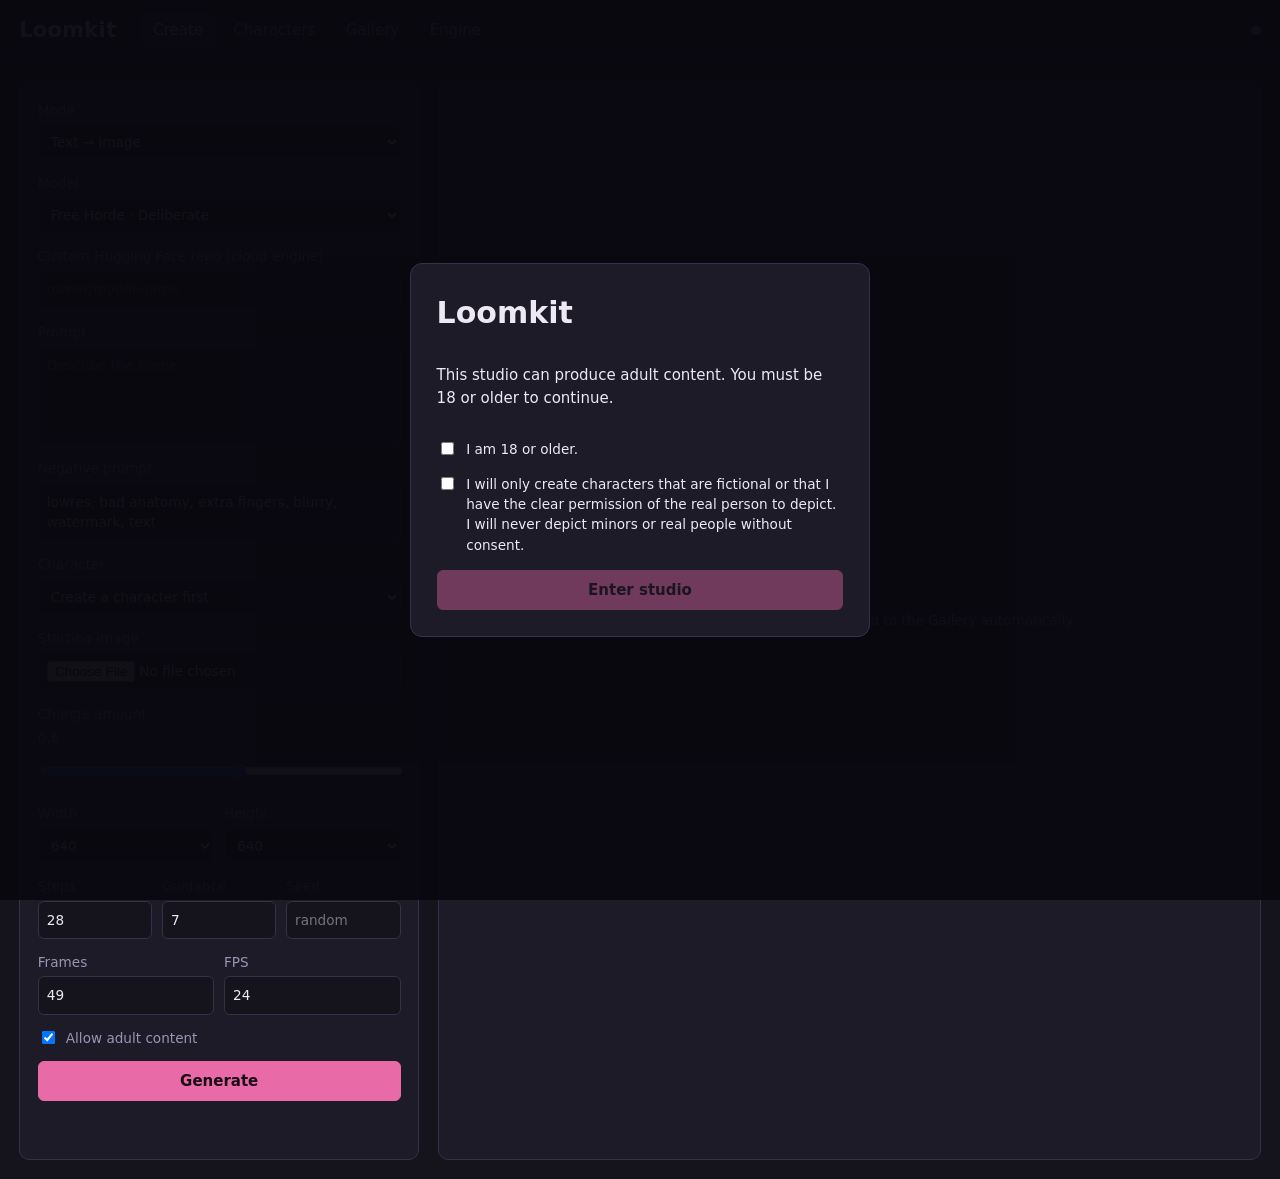
<file: index.html>
<!DOCTYPE html>
<html lang="en">
<head>
<meta charset="utf-8">
<meta name="viewport" content="width=device-width, initial-scale=1">
<title>Loomkit – free cloud image & video studio</title>
<link rel="stylesheet" href="style.css">
</head>
<body>
<div id="gate" class="gate">
  <div class="gate-box">
    <h1>Loomkit</h1>
    <p>This studio can produce adult content. You must be 18 or older to continue.</p>
    <label><input type="checkbox" id="g1"> I am 18 or older.</label>
    <label><input type="checkbox" id="g2"> I will only create characters that are fictional or that I have the clear permission of the real person to depict. I will never depict minors or real people without consent.</label>
    <button id="gateBtn" class="primary" disabled>Enter studio</button>
  </div>
</div>

<header>
  <b class="logo">Loomkit</b>
  <nav id="tabs">
    <button data-tab="create" class="on">Create</button>
    <button data-tab="characters">Characters</button>
    <button data-tab="gallery">Gallery</button>
    <button data-tab="engine">Engine</button>
  </nav>
  <span id="engineDot" class="dot" title="Cloud engine status"></span>
</header>

<main>
<section id="tab-create" class="tab on">
  <div class="panel controls">
    <label>Mode
      <select id="mode">
        <option value="t2i">Text → Image</option>
        <option value="i2i">Image → Image</option>
        <option value="t2v">Text → Video</option>
        <option value="i2v">Image → Video</option>
        <option value="c2i">Character → Image</option>
        <option value="c2v">Character → Video</option>
      </select>
    </label>
    <label>Model <select id="model"></select></label>
    <label id="customWrap" hidden>Custom Hugging Face repo (cloud engine)
      <input id="customModel" placeholder="owner/model-name"></label>
    <label>Prompt <textarea id="prompt" rows="4" placeholder="Describe the scene…"></textarea></label>
    <label>Negative prompt <textarea id="neg" rows="2">lowres, bad anatomy, extra fingers, blurry, watermark, text</textarea></label>
    <label id="charWrap" hidden>Character <select id="charSel"></select></label>
    <label id="initWrap" hidden>Starting image <input type="file" id="initFile" accept="image/*"></label>
    <label id="strWrap" hidden>Change amount <span id="strV">0.6</span>
      <input type="range" id="strength" min="0.1" max="1" step="0.05" value="0.6"></label>
    <div class="row">
      <label>Width <select id="w"><option>512</option><option selected>640</option><option>768</option><option>1024</option></select></label>
      <label>Height <select id="h"><option>512</option><option selected>640</option><option>768</option><option>1024</option></select></label>
    </div>
    <div class="row">
      <label>Steps <input type="number" id="steps" value="28" min="5" max="60"></label>
      <label>Guidance <input type="number" id="cfg" value="7" min="1" max="15" step="0.5"></label>
      <label>Seed <input type="number" id="seed" placeholder="random"></label>
    </div>
    <div class="row" id="vidRow" hidden>
      <label>Frames <input type="number" id="frames" value="49" min="9" max="161" step="8"></label>
      <label>FPS <input type="number" id="fps" value="24" min="8" max="30"></label>
    </div>
    <label class="check"><input type="checkbox" id="nsfw" checked> Allow adult content</label>
    <button id="go" class="primary">Generate</button>
    <p id="status" class="status"></p>
  </div>
  <div class="panel stage" id="stage"><p class="empty">Your result appears here and is saved to the Gallery automatically.</p></div>
</section>

<section id="tab-characters" class="tab">
  <div class="panel controls">
    <h2>New character</h2>
    <label>Name <input id="cName"></label>
    <label>Look description (added to every prompt) <textarea id="cDesc" rows="3" placeholder="e.g. young woman, green eyes, short red hair, freckles"></textarea></label>
    <label>Reference images (3–10 recommended) <input type="file" id="cFiles" accept="image/*" multiple></label>
    <div id="cPrev" class="thumbs"></div>
    <button id="cSave" class="primary">Save character</button>
    <p class="hint">Only use fictional characters or people who consented. Cloud engine uses all references (IP-Adapter). The free Horde engine uses the first reference as a guide plus your description.</p>
  </div>
  <div class="panel"><h2>Your characters</h2><div id="cList" class="cards"></div></div>
</section>

<section id="tab-gallery" class="tab">
  <div class="panel wide">
    <div class="row between"><h2>Gallery</h2><button id="clearAll">Delete all</button></div>
    <div id="gal" class="grid"></div>
  </div>
</section>

<section id="tab-engine" class="tab">
  <div class="panel wide prose">
    <h2>Free cloud engines</h2>
    <p><b>1. AI Horde (images, nothing to set up).</b> Volunteer GPUs generate for free, and adult content is allowed. Works out of the box on any device. Optional: paste a free key from <a href="https://aihorde.net/register" target="_blank" rel="noopener">aihorde.net</a> for a shorter queue.</p>
    <label>AI Horde key <input id="hordeKey" placeholder="0000000000 (anonymous)"></label>
    <p><b>2. Your own Google Colab GPU (video, character-to-video, extra image models).</b> Open <code>colab_backend.py</code> in a new Colab notebook (Runtime → T4 GPU), run it, and paste the link it prints:</p>
    <label>Cloud engine URL <input id="backend" placeholder="https://something.trycloudflare.com"></label>
    <div class="row"><button id="saveEngine" class="primary">Save &amp; test</button><span id="engineMsg" class="status"></span></div>
  </div>
</section>
</main>
<script src="app.js"></script>
</body>
</html>
</file>
<file: style.css>
:root{--bg:#15131c;--panel:#1e1b29;--line:#363049;--tx:#ece9f4;--mut:#9b94b3;--ac:#e86aa6;--ok:#5fd39a;--bad:#ef6b6b}
*{box-sizing:border-box}
body{margin:0;background:var(--bg);color:var(--tx);font:15px/1.5 "Bricolage Grotesque",system-ui,sans-serif}
header{display:flex;align-items:center;gap:1.5rem;padding:.8rem 1.2rem;border-bottom:1px solid var(--line);position:sticky;top:0;background:var(--bg);z-index:5}
.logo{font-size:1.3rem;letter-spacing:.02em}
nav{display:flex;gap:.3rem;flex:1;flex-wrap:wrap}
nav button{background:none;border:0;color:var(--mut);padding:.4rem .8rem;border-radius:6px;cursor:pointer;font:inherit}
nav button.on{color:var(--tx);background:var(--panel)}
.dot{width:10px;height:10px;border-radius:50%;background:var(--mut)}
.dot.ok{background:var(--ok)}
main{max-width:1300px;margin:auto;padding:1.2rem}
.tab{display:none;gap:1.2rem;grid-template-columns:minmax(300px,400px) 1fr}
.tab.on{display:grid}
.panel{background:var(--panel);border:1px solid var(--line);border-radius:10px;padding:1.1rem}
.panel.wide{grid-column:1/-1}
.controls{display:flex;flex-direction:column;gap:.8rem;align-self:start}
label{display:flex;flex-direction:column;gap:.25rem;color:var(--mut);font-size:.85rem}
label.check{flex-direction:row;align-items:center;gap:.5rem}
input,select,textarea{background:var(--bg);color:var(--tx);border:1px solid var(--line);border-radius:6px;padding:.5rem;font:inherit;width:100%}
input[type=checkbox]{width:auto}
.row{display:flex;gap:.6rem}.row>*{flex:1}.between{justify-content:space-between;align-items:center}
button{font:inherit;cursor:pointer;border-radius:6px;border:1px solid var(--line);background:var(--bg);color:var(--tx);padding:.5rem .9rem}
button.primary{background:var(--ac);border-color:var(--ac);color:#1a0b14;font-weight:600}
button:disabled{opacity:.4;cursor:not-allowed}
.stage{display:flex;align-items:center;justify-content:center;min-height:420px}
.stage img,.stage video{max-width:100%;max-height:75vh;border-radius:8px}
.empty,.hint,.status{color:var(--mut);font-size:.85rem}
.status.err{color:var(--bad)}
.grid{display:grid;grid-template-columns:repeat(auto-fill,minmax(210px,1fr));gap:.8rem}
.grid .item{position:relative;border:1px solid var(--line);border-radius:8px;overflow:hidden;background:var(--bg)}
.grid img,.grid video{width:100%;display:block;aspect-ratio:1;object-fit:cover}
.item .bar{display:flex;gap:.3rem;padding:.35rem}
.item .bar button{flex:1;padding:.25rem;font-size:.8rem}
.thumbs{display:flex;flex-wrap:wrap;gap:.4rem}.thumbs img{width:64px;height:64px;object-fit:cover;border-radius:6px}
.cards{display:grid;grid-template-columns:repeat(auto-fill,minmax(200px,1fr));gap:.8rem}
.card{border:1px solid var(--line);border-radius:8px;padding:.6rem;background:var(--bg)}
.card .thumbs img{width:44px;height:44px}
.prose p{max-width:75ch}.prose code{background:var(--bg);padding:.1rem .35rem;border-radius:4px}.prose a{color:var(--ac)}
.gate{position:fixed;inset:0;background:rgba(10,8,15,.96);display:flex;align-items:center;justify-content:center;z-index:50;padding:1rem}
.gate.hide{display:none}
.gate-box{max-width:460px;display:flex;flex-direction:column;gap:.9rem;background:var(--panel);padding:1.6rem;border-radius:12px;border:1px solid var(--line)}
.gate-box label{flex-direction:row;gap:.6rem;color:var(--tx);align-items:flex-start}
.gate-box h1{margin:0}
@media(max-width:800px){.tab.on{grid-template-columns:1fr}}
@media(prefers-reduced-motion:reduce){*{transition:none!important}}
button:focus-visible,input:focus-visible,select:focus-visible,textarea:focus-visible{outline:2px solid var(--ac);outline-offset:1px}
</file>
